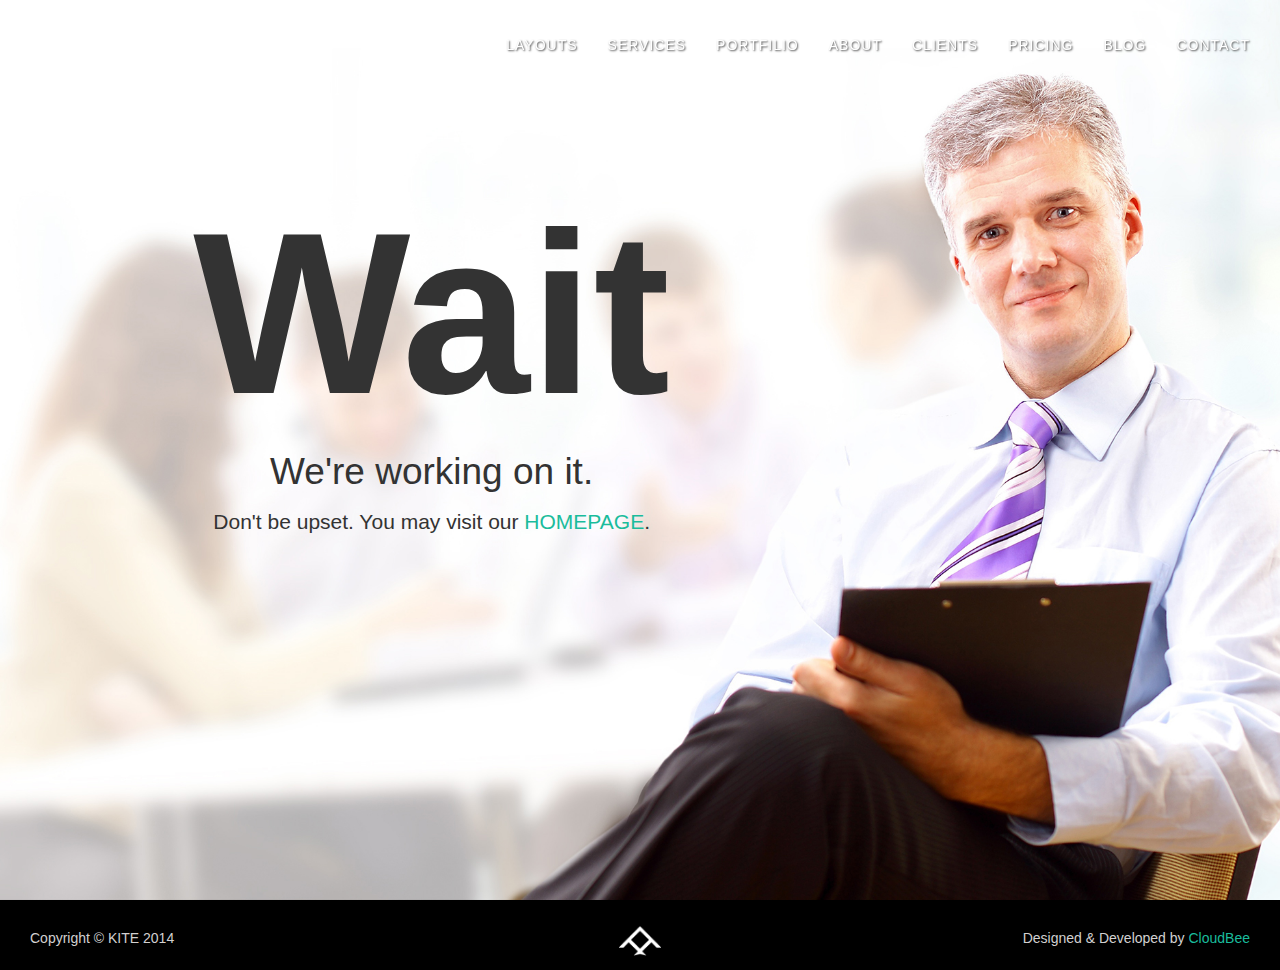
<file: comingsoon.html>
<!DOCTYPE html>
<html lang="en">

<head>
    <meta http-equiv="Content-Type" content="text/html; charset=utf-8">
    <meta name="viewport" content="width=device-width, initial-scale=1.0">
    <meta name="description" content="">
    <meta name="author" content="">

    <title>KITE - Multi-purpose One Page Template</title>
    <link rel="icon" href="img/fabicon.png">

    <!-- Custom Fonts: Railway & Lato -->
    <link href='https://www.google.com/fonts#UsePlace:use/Collection:Lato:100,300,400,700,900,100italic,300italic,400italic,700italic,900italic|Raleway:100,200,300,400,500,600,700,800,900' rel='stylesheet' type='text/css'>


	<!-- Bootstrap Core CSS -->
    <link href="css/bootstrap.min.css" rel="stylesheet">

    <!-- Custom CSS -->
    <link href="css/style-comingup.css" rel="stylesheet">

</head>

<body id="page-top" data-spy="scroll" data-target=".navbar-fixed-top">
	<nav class="navbar navbar-custom navbar-fixed-top" role="navigation">
		<div class="container-fluid">
			<!-- Brand and toggle get grouped for better mobile display -->
			<div class="row-fluid">
				<div class="navbar-header">
					<button type="button" class="navbar-toggle" data-toggle="collapse" data-target=".navbar-main-collapse">
						<i class="fa fa-bars"></i>
					</button>
					<a class="navbar-brand page-scroll" href="#page-top"><div class="brand-logo"></div></a>
				</div>

				<!-- Collect the nav links, forms, and other content for toggling -->
				<div class="collapse navbar-collapse navbar-right navbar-main-collapse">
					<ul class="nav navbar-nav">
					<!-- Hidden li included to remove active class from about link when scrolled up past about section -->
						<li class="hidden"><a href="#page-top"></a></li>
						<li class="dropdown">
							<a href="#" class="dropdown-toggle" data-toggle="dropdown">layouts  <i class="fa fa-angle-down"></i></b></a>
							<ul class="dropdown-menu" role="menu" aria-labelledby="dropdownMenu">
	                            <li><a href="comingsoon.html">home 1</a></li>
	                            <li><a href="404.html">home 2</a></li>
	                            <li class="dropdown-submenu">
	                                <a tabindex="-1" href="#">onepage</a>
	                                <ul class="dropdown-menu">
	                                    <li><a tabindex="-1" href="index.html">Light</a></li>
	                                    <li><a tabindex="-1" href="index-dark.html">Dark</a></li>
	                                    <li class="dropdown-submenu">
	                                        <a href="#">more Styles</a>
	                                        <ul class="dropdown-menu">
	                                            <li><a href="comingsoon.html">Coming Soon</a></li>
	                                            <li><a href="comingsoon.html">Coming Soon</a></li>
	                                        </ul>
	                                    </li>
	                                </ul>
	                            </li>
	                        </ul>
						</li>
						<li><a class="page-scroll" href="#featured-services-secton">Services</a></li>
						<li><a class="page-scroll" href="#portfolio">Portfilio</a></li>
						<li><a class="page-scroll" href="#aboutus">About</a></li>
						<li><a class="page-scroll" href="#clients">Clients</a></li>
						<li><a class="page-scroll" href="#price-table">Pricing</a></li>
						<li class="dropdown">
							<a class="page-scroll" href="#blog">Blog <i class="fa fa-angle-down"></i></a>
							<ul class="dropdown-menu">
								<li><a href="#">Blog List</a></li>
								<li><a href="#">Blog Post</a></li>
							</ul>
						</li>
						<li><a class="page-scroll" href="#contact">Contact</a></li>
					</ul>
				</div><!-- /.navbar-collapse -->
			</div><!-- /.row -->
		</div>
		<!-- /.container -->
    </nav>
    <!-- Navigation -->



    <!-- Full Page Header -->
    <header id="comingup">
    	<div class="container-fluid">
    		<div class="row-fluid">
    			<div class="col-md-6 col-md-push-1">
    				<div class="content-comingup">
    					<h1>Wait</h1>
    					<h2>We're working on it.</h2>
    					<h4>Don't be upset. You may visit our <a href="index.html">homepage</a>.</h4>
    				</div>
    			</div>
    		</div>
    	</div>
    </header>
    <!-- /Full Page Header -->

    <!-- Footer -->
    <footer class="footer">
    	<div class="container-fluid">
            <div class="row-fluid">
                <div class="col-lg-4">
                    <div class="footer-text-left"><p>Copyright &copy; KITE 2014</p></div>
                </div>
                <div class="col-lg-4">
                    <div class="footer-logo-img"><a class="page-scroll" href="#page-top" data-target=".navbar-fixed-bottom"><img src="img/logo-sq.png" alt="KITE: CloudBee Project" /></a></div>
                </div>
                <div class="col-lg-4">
                    <div class="footer-text-right">Designed & Developed by <a href="http://cloudbee-bd.com">CloudBee</a></div>
                </div>
            </div>
            <!-- /.row -->
        </div><!-- /.container-fluid -->
    </footer><!-- /.footer -->




    <!-- jQuery Version 1.11.0 -->
    <script src="js/jquery-1.11.0.js"></script>
    <!-- Bootstrap Core JavaScript -->
    <script src="js/bootstrap.min.js"></script>
    <!-- Easing: Plugin JavaScript -->
    <script src="js/jquery.easing.min.js"></script>
</body>

</html>
</file>
<file: css/style-comingup.css>
/*  KITE - Multi-purpose One Page Template  */

body {
    width: 100%;
    height: 100%;
    font-family: "Raleway", sans-serif;
}
html {
    width: 100%;
    height: 100%;
}
a, h1, h2, h3, h4, h5, h6, p, div{
    font-family: "Raleway", sans-serif;
}
a{
    text-decoration: none;
    background-color: none;
}
p{
    font-size: 14px;
    font-weight: 300;
}
h1{
    font-size: 50px;
    line-height: 67px;
}
h2{
    font-size: 37px;
    line-height: 50px;
}
h3{
    font-size: 28px;
    line-height: 39px;
}
h4{
    font-size: 21px;
    line-height: 30px;
}
h5{
    font-size: 16px;
    line-height: 24px;
}
h6{
    font-size: 12px;
    line-height: 20px;
}

.clear{
    clear: both;
}
.left{
    float: left;
}
.right{
    float: right;
}

/* Button Style */
.btn{
    background: none;
    margin-right: 10px;
    text-transform: uppercase;
    font-size: 16px;
    font-weight: 400;
    padding: 8px 25px;
    text-shadow: none;
    border-radius: 0px;
    -webkit-transition: all .3s ease-in-out;
    -moz-transition: all .3s ease-in-out;
    -o-transition: all .3s ease-in-out;
    transition: all .3s ease-in-out;
}
.btn-default{
    color: #1abc9c;
    border: solid 1px #1abc9c;
}
.btn-default.active{
    color: #fff;
    border: solid 1px #1abc9c;
    background: #1abc9c;
    box-shadow: none;
}
.btn-white{
    color: #fff;
    border: solid 1px #fff;
}
.btn-fill{
    color: #fff;
    border: solid 1px #1abc9c;
    background: #1abc9c;
}
.btn-small-default{
    color: #1abc9c;
    border: solid 1px #1abc9c;
    font-weight: 400;
    text-transform: uppercase;
    font-size: 14px;
    padding: 5px 15px;
}
.btn-small-white{
    color: #fff;
    border: solid 1px #fff;
    font-weight: 400;
    text-transform: uppercase;
    font-size: 14px;
    padding: 5px 15px;
}
.btn:hover{
    color: #fff;
    background: #1abc9c;
    border: solid 1px #1abc9c;
    -webkit-transition: all .3s ease-in-out;
    -moz-transition: all .3s ease-in-out;
    -o-transition: all .3s ease-in-out;
    transition: all .3s ease-in-out;
}

    /* Button position */
    .btn-position-center{
        text-align: center;
        margin-top: 30px;
    }
    .btn-call-to-action{
        text-align: center;
    }


/*   Section Wrapper   */
.section-wrapper{
    width: 100%;
    padding: 90px 0px;
    margin: 0px;
    position: relative;
}

    /* Section Title Style of Each Section */
        .section-title, 
        .section-title-white{
            margin: 0px;
            margin-bottom: 60px;
            text-align: center;
        }
        .section-title{
            color: #535353;
        }
        .section-title-white{
            color: #fff;
        }
        .section-title h2, 
        .section-title-white h2{
            margin: 0px;
            margin-bottom: 20px;
            font-family: "Raleway", sans-serif;
            font-weight: 100;
            letter-spacing: 1px;
            text-transform: uppercase;
        }
        .section-title h4, 
        .section-title-white h4{
            font-weight: 200;
        }
        .section-title h4{
            font-weight: 200;
            color: #737373;
        }

/* Top Navbar */

    /* Logo Image */
        .brand-logo{
            height: 40px;
            width: 180px;
            margin-left: 16px;
            background: url(../img/logo.png) no-repeat transparent;
            background-size: auto 100%;
            background-position: left center;
        }
        .top-nav-collapse .brand-logo {
            margin-top: -5px;
            height: 30px;
        }

.navbar-custom {
    margin-bottom: 0;
    border-bottom: 1px solid rgba(255,255,255,.3);
    text-transform: uppercase;
    font-family: "Raleway",sans-serif;
}

.navbar-custom .navbar-toggle {
    padding: 4px 6px;
    font-size: 16px;
    color: #fff;
}

.navbar-custom .navbar-toggle:focus,
.navbar-custom .navbar-toggle:active {
    outline: 0;
}

.navbar-custom a {
    color: #fff;
    text-shadow: 1px 1px 2px #434343;
}

.navbar-custom .nav li.active {
    outline: none;
    background-color: #1abc9c;
}

.navbar-custom .nav li a {
    -webkit-transition: background .2s ease-in-out;
    -moz-transition: background .2s ease-in-out;
    transition: background .2s ease-in-out;
}

.navbar-custom .nav li a:hover,
.navbar-custom .nav li a:focus,
.navbar-custom .nav li a.active {
    outline: 0;
    background-color: #1abc9c;
}

@media(min-width:767px) {
    .navbar {
        padding: 20px 0;
        border-bottom: 0;
        letter-spacing: 1px;
        background: 0 0;
        -webkit-transition: background .2s ease-in-out,padding .2s ease-in-out;
        -moz-transition: background .2s ease-in-out,padding .2s ease-in-out;
        transition: background .2s ease-in-out,padding .2s ease-in-out;
    }
    .top-nav-collapse {
        padding: 0;
        background-color: rgba(255,255,255,0.96);
        border-bottom: 1px solid #1abc9c;
    }
    .top-nav-collapse .brand-logo{
        height: 40px;
        width: 180px;
        margin-left: 16px;
        background: url(../img/logo-bw.png) no-repeat transparent;
        background-size: auto 100%;
        background-position: left center;
        margin-top: -5px;
        height: 30px;
    }
    .top-nav-collapse.navbar-custom a {
        color: #434343;
        text-shadow: none;
    }
    .top-nav-collapse.navbar-custom a:hover, 
    .top-nav-collapse.navbar-custom a:focus, 
    .top-nav-collapse.navbar-custom a.active, 
    .top-nav-collapse.navbar-custom li.active a{
        color: #FFFFFF;
    }
}

/*  Sub-Menu   */
.navbar-nav>li>.dropdown-menu{
    margin-top: -2px;
    display: block;
    visibility: hidden;
}
.dropdown-menu{
    position: absolute;
    top: 100%;
    right: 0px;
    z-index: 5000;
    float: left;
    min-width: 180px;
    padding: 0px;
    margin: 0px;
    text-align: left;
    list-style: none;
    background-color: #fff;
    -webkit-background-clip: padding-box;
    background-clip: padding-box;
    -webkit-box-shadow: 0 6px 12px rgba(0,0,0,.175);
    box-shadow: 0 6px 12px rgba(0,0,0,.175);
    padding-top: 0px;border-radius: 0;
    border: 0px;
    border-bottom: 3px solid #1abc9c;
}
.dropdown-menu>li>a {
    position: relative;
    display: block;
    padding: 10px 5px;
    padding-left: 10px;
    text-decoration: none;
    text-shadow: none;
    color: #434343;
}
.dropdown-menu>li>a:hover{
    color: #fff;
    font-weight: 400;
}

.navbar-nav>li:hover .dropdown-menu, 
.navbar-nav>li:focus .dropdown-menu{
    visibility: visible;
}

.dropdown-submenu{
    position:relative;
}
.dropdown-submenu>.dropdown-menu{
    top:0;
    left:100%;
    margin-top:-6px;
}
.dropdown-submenu:hover>.dropdown-menu{
    display:block;
}
.dropdown-submenu>a:after{
    display:block;
    content:" ";
    float:right;
    width:0;
    height:0;
    margin-top:5px;
    margin-right:-10px;
}
.dropdown-submenu.pull-left{
    float:none;
}
.dropdown-submenu.pull-left>.dropdown-menu{
    left:-100%;
    margin-left:10px;
}

/*  404  */
#comingup{
    width: 100%;
    height: 100%;
    margin: 0px;
    padding: 0px;
    background: url("../img/comingsoon.jpg");
    background-size: cover;
    background-position: center center;
}
.content-comingup{
    text-align: center;
    margin-top: 280px;
}
#comingup h1{
    font-size: 230px;
    font-weight: 700;
    margin-bottom: 100px;
}
#comingup a{
    color: #1abc9c;
    text-transform: uppercase;
}

/*  Footer  */
.footer {
    margin: 0px;
    padding: 0px;
    padding-top: 20px;
    height: 70px;
    background: #000;
    color: #D2D0D0;
}
.footer-text-left{
    text-align: left;
}
.footer-text-right{
    text-align: right;
}

.footer-text-left, 
.footer-text-right{
    padding-top: 8px;
}
.footer-text-left a, 
.footer-text-right a{
    text-decoration: none;
    color: #1abc9c;
    font-weight: 500;
}

.footer-logo-img{
    text-align: center;
    padding-top: 6px;
}
.footer-logo-img img{
    height: 30px;
    width: auto;
}
</file>
